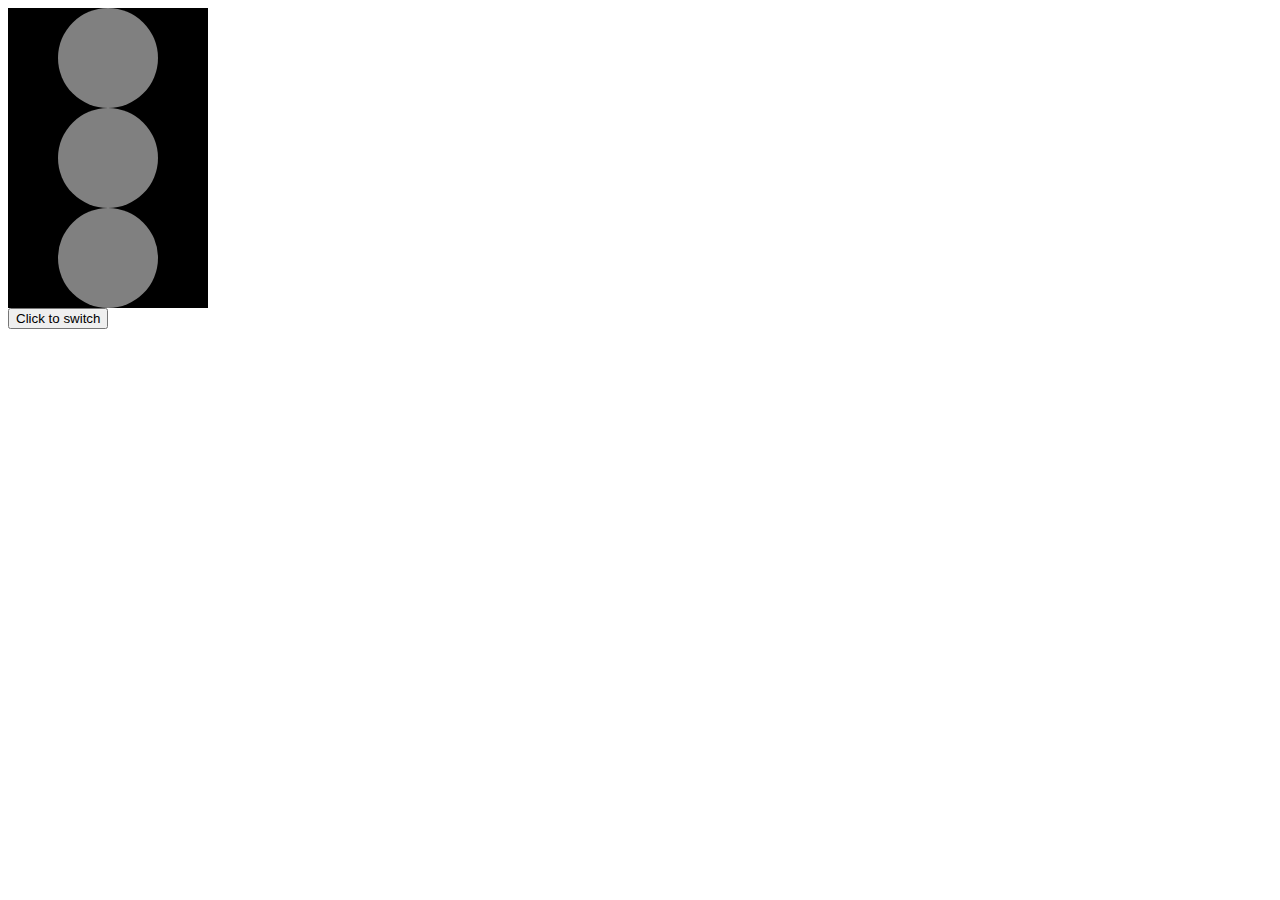
<file: Traffic-lights/index2.html>
<!DOCTYPE html>
<html lang="en">
<head>
    <meta charset="UTF-8">
    <meta name="viewport" content="width=device-width, initial-scale=1.0">
    <link rel="stylesheet" type="text/css" href="styles2.css">
    <title>Traffic lights</title>
</head>
<body>
    <div class="traffic-lights">
        <div class="light first-light"></div>
        <div class="light second-light"></div>
        <div class="light third-light"></div>
    </div>
    <div class="button-container">
        <button class="button" onclick="changeColor()">Click to switch</button>
    </div>
    <script src="script2.js"></script>
</body>
</html>
</file>
<file: Traffic-lights/styles2.css>
.traffic-lights {
    display: flex; 
    flex-direction: column; 
    align-items: center;
    background-color: black;
    width: 200px;  
}

.light {
    background-color: grey; 
    width: 100px; 
    height: 100px; 
    border-radius: 100%;  
}
</file>
